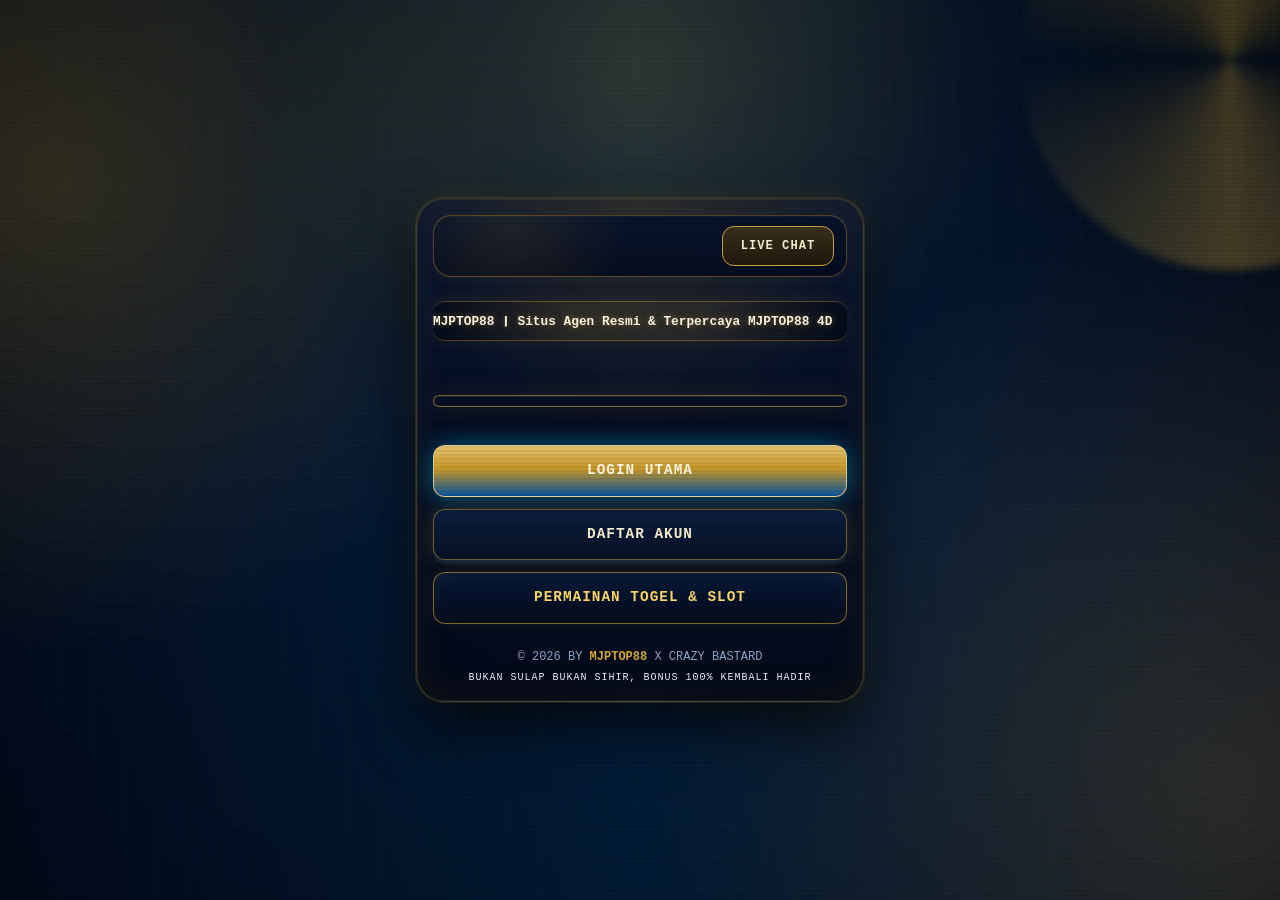
<file: index.html>
<!doctype html>
<html amp lang="id">
<head>

  <meta charset="utf-8">

  <meta name="viewport"
        content="width=device-width,minimum-scale=1,initial-scale=1">

  <meta name="p:domain_verify" content="3f29dc9b7f73c99c3a762ae0964ac6c6"/>

  <title>MJPTOP88 ❙ Situs Agen Cikal Bakal Slot & Togel Online MJPTOP88 4D</title>

  <meta name="description"
        content="Situs MJPTOP88 merupakan penggerak awal daripada hadirnya agen togel online seperti yang kita kenal sekarang ini, banyak web toto 4d baru tercipta daripadanya.">

  <meta name="robots" content="index,follow">

  <meta name="theme-color" content="#050a18">

  <link rel="canonical" href="https://mjptop88.site/">

  <!-- FAVICON MJPTOP88 -->
  <link rel="icon"
        href="https://i.postimg.cc/prqNMchw/favicon.png"
        type="image/png">

  <link rel="shortcut icon"
        href="https://i.postimg.cc/prqNMchw/favicon.png"
        type="image/png">

  <meta property="og:url" content="https://mjptop88.site/">
  <meta property="og:site_name" content="MJPTOP88">

  <meta property="og:title"
        content="MJPTOP88 ❙ Situs Agen Cikal Bakal Togel Online MJPTOP88 4D">

  <meta property="og:description"
        content="Situs MJPTOP88 merupakan penggerak awal daripada hadirnya agen togel online seperti yang kita kenal sekarang ini, banyak web toto 4d baru tercipta daripadanya.">

  <meta property="og:image"
        content="https://i.postimg.cc/sXBK7q4h/BANNER.png">

  <meta property="og:image:alt"
        content="Banner MJPTOP88">

  <!-- AMP CORE -->
  <script async src="https://cdn.ampproject.org/v0.js"></script>

  <!-- AMP BOILERPLATE WAJIB -->
  <style amp-boilerplate>
    body{
      -webkit-animation:-amp-start 8s steps(1,end) 0s 1 normal both;
      -moz-animation:-amp-start 8s steps(1,end) 0s 1 normal both;
      -ms-animation:-amp-start 8s steps(1,end) 0s 1 normal both;
      animation:-amp-start 8s steps(1,end) 0s 1 normal both
    }

    @-webkit-keyframes -amp-start{
      from{visibility:hidden}
      to{visibility:visible}
    }

    @-moz-keyframes -amp-start{
      from{visibility:hidden}
      to{visibility:visible}
    }

    @-ms-keyframes -amp-start{
      from{visibility:hidden}
      to{visibility:visible}
    }

    @-o-keyframes -amp-start{
      from{visibility:hidden}
      to{visibility:visible}
    }

    @keyframes -amp-start{
      from{visibility:hidden}
      to{visibility:visible}
    }
  </style>

  <noscript>
    <style amp-boilerplate>
      body{
        -webkit-animation:none;
        -moz-animation:none;
        -ms-animation:none;
        animation:none
      }
    </style>
  </noscript>

  <!-- SEMUA CSS DESAIN HARUS DI AMP-CUSTOM -->
  <style amp-custom>

    *{
      box-sizing:border-box;
      margin:0;
      padding:0;
    }

    :root{
      --bg:#050a18;
      --panel:#0a1530;
      --gold:#d6a93a;
      --gold-2:#ffd866;
      --red:#00c8ff;
      --red-2:#8ce9ff;
      --white:#ffffff;

      --banner-bg:url("https://i.postimg.cc/sXBK7q4h/BANNER.png");
    }

    html{
      min-height:100%;
      background:var(--bg);
    }

    body{
      min-height:100vh;
      overflow-x:hidden;
      position:relative;

      color:var(--white);

      font-family:
        ui-monospace,
        SFMono-Regular,
        Menlo,
        Monaco,
        Consolas,
        "Liberation Mono",
        "Courier New",
        monospace;

      line-height:1.5;
      -webkit-font-smoothing:antialiased;

      background:
        linear-gradient(
          rgba(5,10,24,.76),
          rgba(5,10,24,.92)
        ),
        var(--banner-bg) center center / cover fixed no-repeat;
    }

    /* =========================================
       LOGO ATAS
       ========================================= */

    .mjptop88-logo-top{
      width:100%;
      display:flex;
      justify-content:center;
      align-items:center;
      padding:8px 0 6px;
      position:relative;
      z-index:3;
    }

    .mjptop88-logo-top amp-img{
      filter:
        drop-shadow(
          0 0 10px rgba(0,200,255,.45)
        );
    }

    /* =========================================
       LOGO DI ATAS BANNER
       ========================================= */

    .mjptop88-banner-logo{
      width:100%;
      display:flex;
      justify-content:center;
      align-items:center;
      margin:8px auto 6px;
      padding:0 12px;
      box-sizing:border-box;
    }

    .mjptop88-banner-logo amp-img{
      max-width:180px;
      filter:
        drop-shadow(
          0 0 10px rgba(0,200,255,.45)
        );
    }

    /* =========================================
       BACKGROUND
       ========================================= */

    .fixed-bg{
      position:fixed;
      inset:-34px;
      z-index:0;
      pointer-events:none;

      background:
        var(--banner-bg)
        center center / cover no-repeat;

      filter:blur(4px);
      transform:scale(1.08);
    }

    .fixed-bg::after{
      content:"";
      position:absolute;
      inset:0;

      background:
        radial-gradient(
          circle at 50% 14%,
          rgba(199,154,50,.20),
          transparent 32%
        ),

        radial-gradient(
          circle at 10% 24%,
          rgba(188,143,36,.24),
          transparent 31%
        ),

        radial-gradient(
          circle at 90% 82%,
          rgba(224,189,101,.18),
          transparent 36%
        ),

        linear-gradient(
          90deg,
          rgba(2,7,20,.72),
          rgba(0,68,120,.30),
          rgba(2,7,20,.72)
        ),

        linear-gradient(
          180deg,
          rgba(11,9,4,.40) 0%,
          rgba(6,25,58,.60) 54%,
          rgba(2,6,18,.88) 100%
        );
    }

    .bg-grid{
      position:fixed;
      inset:-40px;
      z-index:1;
      pointer-events:none;

      opacity:.50;

      background-image:
        linear-gradient(
          rgba(199,154,50,.038) 1px,
          transparent 1px
        ),

        linear-gradient(
          90deg,
          rgba(188,143,36,.055) 1px,
          transparent 1px
        );

      background-size:32px 32px;

      animation:gridMove 14s linear infinite;
    }

    .bg-ring{
      position:fixed;
      top:-150px;
      right:-160px;

      z-index:1;

      width:420px;
      height:420px;

      pointer-events:none;

      border-radius:50%;

      background:
        conic-gradient(
          from 90deg,
          transparent,
          rgba(199,154,50,.32),
          transparent,
          rgba(188,143,36,.34),
          transparent
        );

      filter:blur(4px);

      animation:spin 16s linear infinite;
    }

    .scanline{
      position:fixed;
      inset:0;

      z-index:99;

      pointer-events:none;

      opacity:.28;

      background:
        linear-gradient(
          rgba(20,15,5,0) 50%,
          rgba(0,0,0,.16) 50%
        ),

        radial-gradient(
          circle at 50% 0%,
          rgba(199,154,50,.06),
          transparent 42%
        );

      background-size:
        100% 4px,
        100% 100%;
    }

    /* =========================================
       BASIC LAYOUT
       ========================================= */

    .min-h-screen{
      min-height:100vh;
      position:relative;
      z-index:2;
    }

    .flex{
      display:flex;
    }

    .flex-col{
      flex-direction:column;
    }

    .items-center{
      align-items:center;
    }

    .justify-center{
      justify-content:center;
    }

    .w-full{
      width:100%;
    }

    .max-w-md{
      max-width:28rem;
    }

    .mx-auto{
      margin-left:auto;
      margin-right:auto;
    }

    .px-4{
      padding-left:1rem;
      padding-right:1rem;
    }

    .py-8{
      padding-top:2rem;
      padding-bottom:2rem;
    }

    .gap-3{
      gap:.75rem;
    }

    .text-center{
      text-align:center;
    }

    .text-xs{
      font-size:.75rem;
    }

    .font-bold{
      font-weight:700;
    }

    /* =========================================
       MAIN BOX
       ========================================= */

    .page-box{
      position:relative;

      width:100%;

      overflow:hidden;

      padding:16px;

      border:
        1px solid rgba(199,154,50,.30);

      border-radius:28px;

      background:
        radial-gradient(
          circle at 50% 0%,
          rgba(188,143,36,.17),
          transparent 43%
        ),

        linear-gradient(
          180deg,
          rgba(8,20,48,.93),
          rgba(3,9,24,.97)
        );

      box-shadow:
        0 0 0 1px rgba(188,143,36,.16),
        0 24px 60px rgba(0,0,0,.74),
        inset 0 0 38px rgba(188,143,36,.09),
        0 0 28px rgba(199,154,50,.12);
    }

    .page-box::before{
      content:"";

      position:absolute;
      inset:0;

      pointer-events:none;

      border-radius:27px;

      box-shadow:
        inset 0 0 0 1px rgba(245,233,200,.055);
    }

    .page-box-content{
      position:relative;
      z-index:1;

      display:flex;
      flex-direction:column;
      align-items:center;

      gap:1rem;

      width:100%;
    }

    /* =========================================
       HEADER
       ========================================= */

    .top-header{
      width:100%;
    }

    .brand-shell{
      display:flex;

      align-items:center;
      justify-content:space-between;

      gap:.75rem;

      width:100%;

      padding:10px 12px;

      border:
        1px solid rgba(199,154,50,.40);

      border-radius:18px;

      background:
        radial-gradient(
          circle at 18% 18%,
          rgba(188,143,36,.13),
          transparent 35%
        ),

        linear-gradient(
          180deg,
          rgba(7,20,46,.96),
          rgba(4,12,30,.94)
        );

      box-shadow:
        inset 0 1px 0 rgba(255,255,255,.028),
        0 0 18px rgba(199,154,50,.075);
    }

    .brand-logo-link{
      display:flex;

      flex:1 1 auto;

      align-items:center;
      justify-content:flex-start;

      min-width:0;
    }

    .brand-logo-link amp-img{
      max-width:150px;
    }

    .header-livechat{
      flex:0 0 auto;

      display:inline-flex;

      align-items:center;
      justify-content:center;

      min-width:112px;

      padding:10px 14px;

      border-radius:12px;

      text-decoration:none;

      text-transform:uppercase;

      font-weight:700;

      font-size:.76rem;

      letter-spacing:.08em;

      color:#f8edcf;

      border:1px solid #cda33e;

      background:
        linear-gradient(
          180deg,
          rgba(102,75,18,.52),
          rgba(36,27,8,.84)
        );

      box-shadow:none;

      white-space:nowrap;
    }

    /* =========================================
       RUNNING TEXT
       ========================================= */

    .marquee-wrapper{
      width:100%;

      overflow:hidden;

      margin:.5rem 0;

      padding:7px 0;

      border-top:
        1px solid rgba(199,154,50,.38);

      border-bottom:
        1px solid rgba(188,143,36,.40);

      border-radius:12px;

      background:
        linear-gradient(
          90deg,
          rgba(0,0,0,.36),
          rgba(188,143,36,.14),
          rgba(199,154,50,.11),
          rgba(0,0,0,.36)
        );

      box-shadow:
        0 0 18px rgba(188,143,36,.12);
    }

    .marquee-content{
      display:inline-block;

      white-space:nowrap;

      animation:
        runText 17s linear infinite;
    }

    .marquee-item{
      display:inline-block;

      padding-right:2rem;

      font-size:.8rem;

      font-weight:bold;

      color:#fff7e4;

      text-shadow:
        0 0 7px rgba(199,154,50,.55);
    }

    /* =========================================
       BANNER
       ========================================= */

    .banner-wrap{
      position:relative;

      width:100%;

      margin-bottom:14px;

      overflow:visible;
    }

    .cyber-card{
      width:100%;

      overflow:hidden;

      padding:5px;

      border:
        1px solid rgba(199,154,50,.62);

      border-radius:16px;

      background:
        linear-gradient(
          180deg,
          rgba(7,20,46,.97),
          rgba(3,9,24,.99)
        );

      box-shadow:
        inset 0 0 0 1px rgba(224,189,101,.08),
        0 0 22px rgba(188,143,36,.17),
        0 14px 34px rgba(0,0,0,.52);
    }

    .cyber-card amp-img{
      border-radius:12px;
    }

    /* =========================================
       FLOATING LOGO
       ========================================= */

    .floating-logo{
      position:absolute;

      right:18px;
      bottom:12px;

      z-index:5;

      width:96px;
      height:42px;

      pointer-events:none;

      filter:
        drop-shadow(
          0 8px 12px rgba(0,0,0,.60)
        )
        drop-shadow(
          0 0 14px rgba(199,154,50,.31)
        );

      animation:
        logoFloat 3.2s ease-in-out infinite;
    }

    .floating-logo amp-img{
      display:block;

      width:100%;
      height:auto;
    }

    /* =========================================
       BUTTONS
       ========================================= */

    .actions{
      margin-top:.5rem;
    }

    .cyber-btn{
      position:relative;

      display:flex;

      align-items:center;
      justify-content:center;

      width:100%;

      overflow:hidden;

      padding:14px;

      border-radius:12px;

      font-size:.9rem;

      font-weight:700;

      letter-spacing:1px;

      text-decoration:none;

      text-transform:uppercase;
    }

    .cyber-btn::before{
      content:"";

      position:absolute;
      inset:0;

      background:
        linear-gradient(
          120deg,
          transparent,
          rgba(255,255,255,.30),
          transparent
        );

      transform:translateX(-120%);

      animation:
        buttonShine 3s linear infinite;
    }

    .btn-login{
      color:#fff7e4;

      border:
        1px solid rgba(235,211,148,.92);

      background:
        linear-gradient(
          180deg,
          #e2c16d 0%,
          #c59628 46%,
          #07529a 100%
        );

      box-shadow:
        0 0 24px rgba(0,200,255,.42),
        0 4px 0 #04142d;
    }

    .btn-register{
      color:#f7edcf;

      border:
        1px solid rgba(199,154,50,.55);

      background:
        linear-gradient(
          180deg,
          #0b1d3d 0%,
          #061024 100%
        );

      box-shadow:
        0 0 18px rgba(199,154,50,.22),
        0 4px 0 #071a36;
    }

    .btn-alt{
      color:var(--gold-2);

      border:
        1px solid rgba(199,154,50,.64);

      background:
        linear-gradient(
          180deg,
          rgba(8,27,58,.94),
          rgba(3,10,28,.98)
        );

      box-shadow:
        inset 0 0 16px rgba(188,143,36,.09),
        0 0 16px rgba(199,154,50,.09);
    }

    /* =========================================
       TRUST BADGE
       ========================================= */

    .trust-badge{
      width:100%;

      padding:10px 11px;

      border:
        1px solid rgba(199,154,50,.26);

      border-left:
        3px solid var(--red);

      border-radius:10px;

      color:var(--gold-2);

      font-size:.7rem;

      text-align:left;

      background:
        linear-gradient(
          180deg,
          rgba(7,25,56,.88),
          rgba(3,10,26,.97)
        );

      box-shadow:
        inset 0 0 18px rgba(188,143,36,.07),
        0 0 14px rgba(199,154,50,.07);
    }

    /* =========================================
       FOOTER
       ========================================= */

    .footer-css{
      margin-top:.5rem;

      color:#8ea7c9;

      text-align:center;

      font-size:.75rem;
    }

    .footer-line{
      display:block;

      color:#8ea7c9;
    }

    .footer-brand{
      color:#d6a93a;

      font-weight:700;

      text-decoration:none;
    }

    .footer-brand:hover,
    .footer-brand:focus{
      color:#ffd866;

      text-decoration:underline;
    }

    .footer-sub-css{
      display:block;

      margin-top:4px;

      color:#eaf6ff;

      font-size:10px;

      letter-spacing:1px;
    }

    .footer-sub-css::before{
      content:
        "BUKAN SULAP BUKAN SIHIR, BONUS 100% KEMBALI HADIR";
    }

    /* =========================================
       ANIMATIONS
       ========================================= */

    @keyframes gridMove{
      from{
        transform:translate3d(0,0,0);
      }

      to{
        transform:translate3d(32px,32px,0);
      }
    }

    @keyframes spin{
      to{
        transform:rotate(360deg);
      }
    }

    @keyframes runText{
      from{
        transform:translate3d(0,0,0);
      }

      to{
        transform:translate3d(-50%,0,0);
      }
    }

    @keyframes buttonShine{
      to{
        transform:translateX(120%);
      }
    }

    @keyframes logoFloat{
      0%,100%{
        transform:
          translateY(0)
          rotate(-2deg);
      }

      50%{
        transform:
          translateY(-12px)
          rotate(2deg);
      }
    }

    /* =========================================
       MOBILE
       ========================================= */

    @media (max-width:480px){

      .page-box{
        padding:11px;
        border-radius:22px;
      }

      .py-8{
        padding-top:1rem;
        padding-bottom:1rem;
      }

      .px-4{
        padding-left:.65rem;
        padding-right:.65rem;
      }

      .cyber-btn{
        padding:13px;
        font-size:.84rem;
      }

      .brand-shell{
        padding:9px 10px;
        gap:.5rem;
      }

      .brand-logo-link amp-img{
        max-width:128px;
      }

      .header-livechat{
        min-width:96px;
        padding:9px 10px;
        font-size:.7rem;
      }

      .floating-logo{
        right:12px;
        bottom:10px;
        width:78px;
        height:34px;
      }

      .banner-wrap{
        margin-bottom:11px;
      }
    }

    /* =========================================
       REDUCE MOTION
       ========================================= */

    @media (prefers-reduced-motion:reduce){

      .bg-grid,
      .bg-ring,
      .marquee-content,
      .floating-logo,
      .cyber-btn::before{
        animation:none;
      }
    }

  </style>

</head>

<body>

  <!-- BACKGROUND -->
  <div class="fixed-bg"></div>

  <div class="bg-grid"></div>

  <div class="bg-ring"></div>

  <div class="scanline"></div>


  <!-- MAIN -->
  <main class="min-h-screen flex flex-col items-center justify-center py-8 px-4">

    <div class="w-full max-w-md mx-auto">

      <section class="page-box">

        <div class="page-box-content">


          <!-- HEADER -->
          <header class="top-header">

            <div class="brand-shell">

              <a
                href="https://mjptop88.site/"
                class="brand-logo-link"
                aria-label="Beranda MJPTOP88">

                <amp-img
                  src="https://i.postimg.cc/s2WCDGd4/2f129ec4-5f4f-416d-b0a0-86672d6864fc.png"
                  alt="Logo MJPTOP88"
                  width="150"
                  height="42"
                  layout="intrinsic">
                </amp-img>

              </a>


              <a
                href="https://direct.lc.chat/18633915/"
                target="_blank"
                rel="noopener noreferrer"
                class="header-livechat">

                LIVE CHAT

              </a>

            </div>

          </header>


          <!-- MARQUEE -->
          <div
            class="marquee-wrapper"
            aria-label="Informasi berjalan">

            <div class="marquee-content">

              <span class="marquee-item">
                MJPTOP88 ❙ Situs Agen Resmi &amp; Terpercaya MJPTOP88 4D
              </span>

              <span class="marquee-item">
                MJPTOP88 ❙ Keberuntungan Ada Disini MJPTOP88 4D
              </span>

            </div>

          </div>


          <!-- LOGO DI ATAS BANNER -->
          <div class="mjptop88-banner-logo">

            <amp-img
              src="https://i.postimg.cc/s2WCDGd4/2f129ec4-5f4f-416d-b0a0-86672d6864fc.png"
              width="180"
              height="60"
              layout="responsive"
              alt="Logo MJPTOP88">
            </amp-img>

          </div>


          <!-- BANNER -->
          <div class="banner-wrap">

            <div class="cyber-card">

              <amp-img
                src="https://i.postimg.cc/sXBK7q4h/BANNER.png"
                width="400"
                height="400"
                layout="responsive"
                alt="Banner utama MJPTOP88">
              </amp-img>

            </div>

          </div>


          <!-- BUTTONS -->
          <div class="w-full flex flex-col gap-3 actions">

            <a
              href="https://mjptop88-crv.com/?ref=Robotjp"
              target="_blank"
              rel="noopener noreferrer"
              class="cyber-btn btn-login">

              LOGIN UTAMA

            </a>


            <a
              href="https://mjptop88-crv.com/?ref=Robotjp"
              target="_blank"
              rel="noopener noreferrer"
              class="cyber-btn btn-register">

              DAFTAR AKUN

            </a>


            <a
              href="https://mjptop88-crv.com/?ref=Robotjp"
              target="_blank"
              rel="noopener noreferrer"
              class="cyber-btn btn-alt">

              PERMAINAN TOGEL &amp; SLOT

            </a>

          </div>


          <!-- FOOTER -->
          <footer
            class="footer-css"
            aria-label="© 2026 BY MJPTOP88 X CRAZY BASTARD.">

            <span class="footer-line">

              © 2026 BY

              <a
                href="https://mjptop88.site/"
                class="footer-brand"
                aria-label="Buka halaman MJPTOP88">

                MJPTOP88

              </a>

              X CRAZY BASTARD

            </span>


            <span class="footer-sub-css"></span>

          </footer>


        </div>

      </section>

    </div>

  </main>

</body>
</html>
</file>
